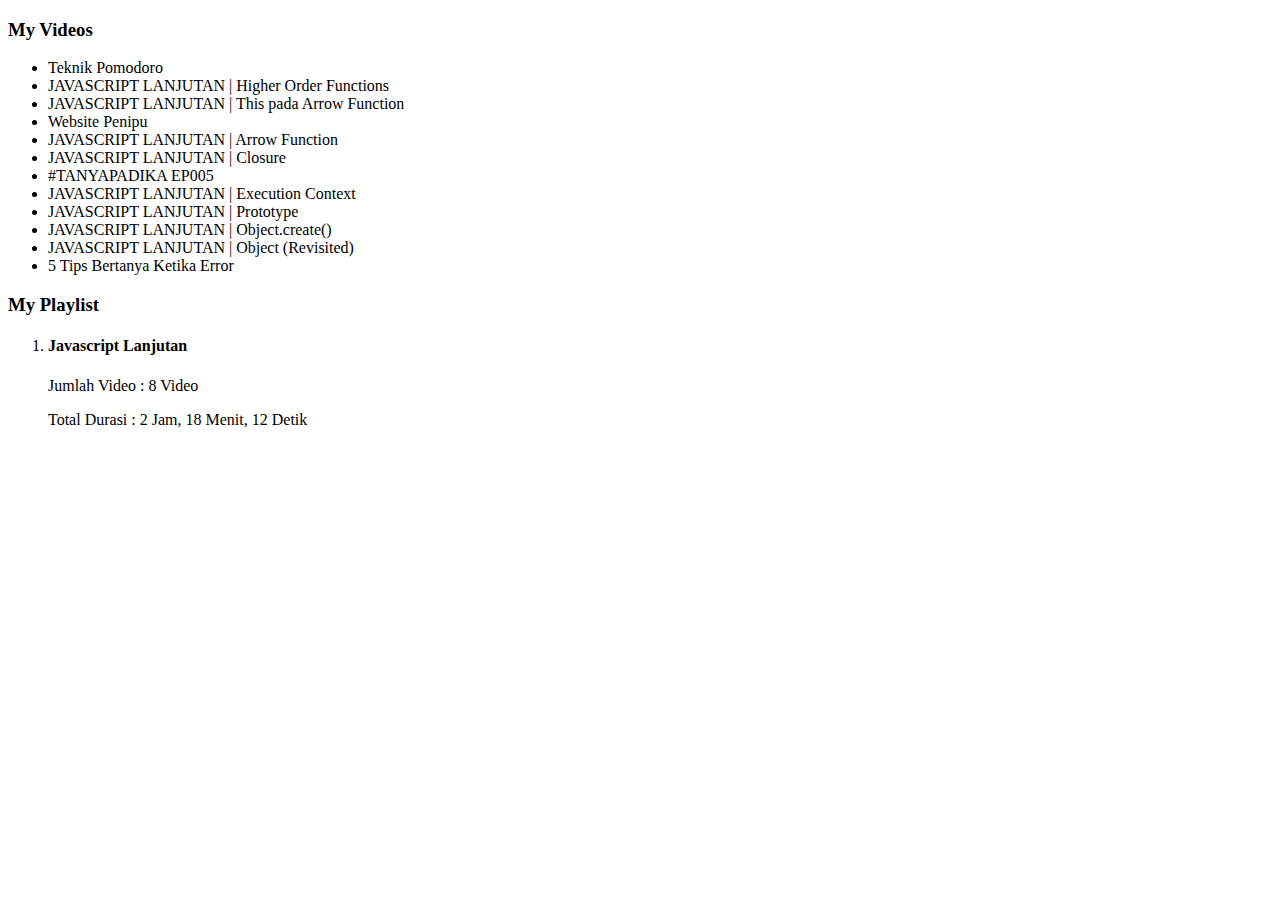
<file: index.html>
<!DOCTYPE html>
<html lang="en">
  <head>
    <meta charset="UTF-8" />
    <meta name="viewport" content="width=device-width, initial-scale=1.0" />
    <meta http-equiv="X-UA-Compatible" content="ie=edge" />
    <title>Filter, Map & Reduce</title>
  </head>

  <body>
    <h3>My Videos</h3>
    <ul>
      <li data-duration="15:27">Teknik Pomodoro</li>
      <li data-duration="11:18">
        JAVASCRIPT LANJUTAN | Higher Order Functions
      </li>
      <li data-duration="21:40">
        JAVASCRIPT LANJUTAN | This pada Arrow Function
      </li>
      <li data-duration="19:38">Website Penipu</li>
      <li data-duration="12:10">JAVASCRIPT LANJUTAN | Arrow Function</li>
      <li data-duration="20:43">JAVASCRIPT LANJUTAN | Closure</li>
      <li data-duration="14:30">#TANYAPADIKA EP005</li>
      <li data-duration="26:38">JAVASCRIPT LANJUTAN | Execution Context</li>
      <li data-duration="17:33">JAVASCRIPT LANJUTAN | Prototype</li>
      <li data-duration="10:39">JAVASCRIPT LANJUTAN | Object.create()</li>
      <li data-duration="17:31">JAVASCRIPT LANJUTAN | Object (Revisited)</li>
      <li data-duration="14:25">5 Tips Bertanya Ketika Error</li>
    </ul>

    <h3>My Playlist</h3>
    <ol>
      <li>
        <h4>Javascript Lanjutan</h4>
        <p>Jumlah Video : <span class="jumlah-video"></span></p>
        <p>Total Durasi : <span class="total-durasi"></span></p>
      </li>
    </ol>

    <script src="js/script3.js"></script>
  </body>
</html>
</file>
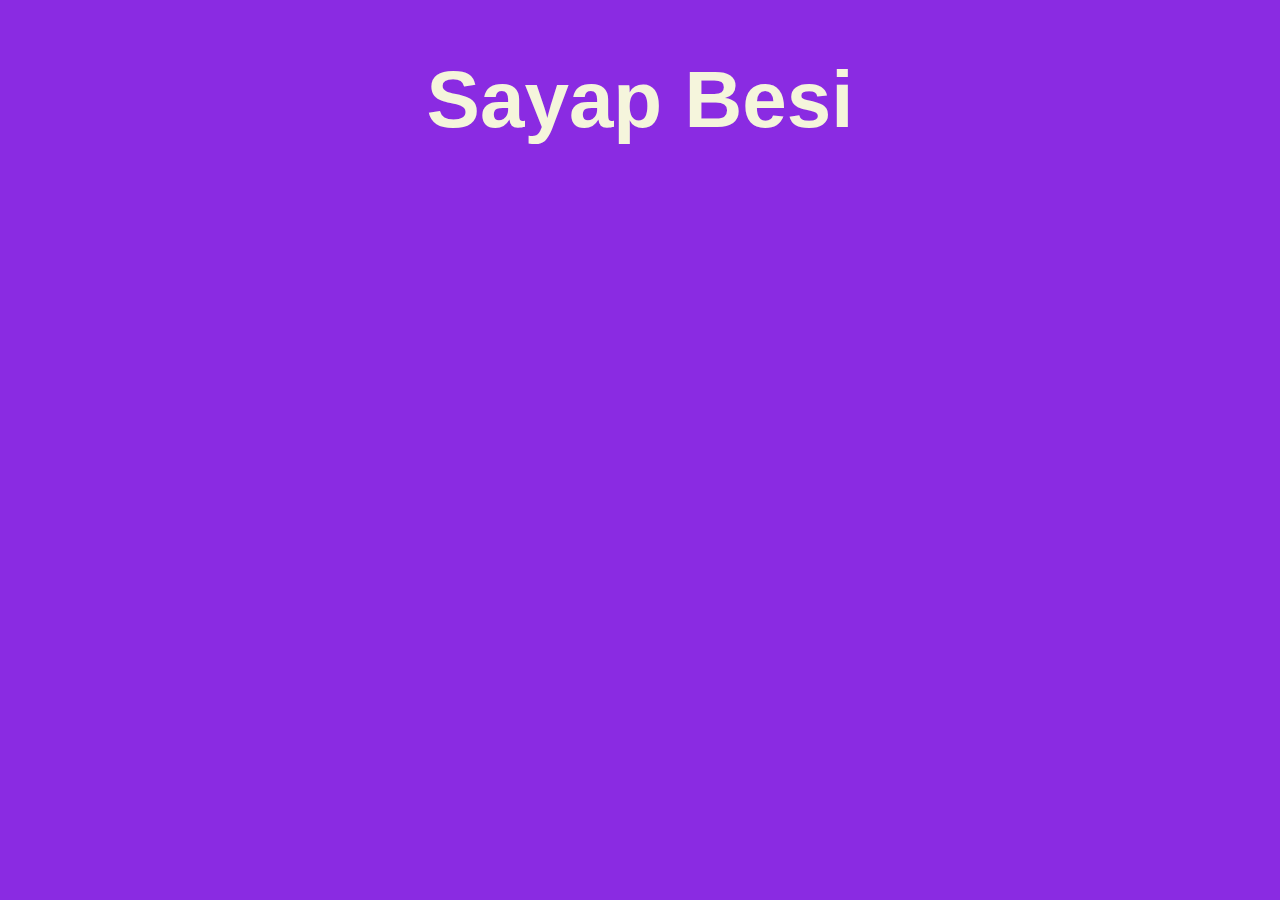
<file: index2.html>
<!DOCTYPE html>
<html lang="en">
  <head>
    <meta charset="UTF-8" />
    <meta name="viewport" content="width=device-width, initial-scale=1.0" />
    <title>Document</title>
    <style>
      .hl {
        background-color: salmon;
      }
      body {
        background-color: blueviolet;
        text-align: center;
      }
      .judul {
        font-family: Arial;
        font-size: 80px;
        color: beige;
      }
      .judul span {
        display: inline-block;
        transition: 0.3s;
        cursor: pointer;
      }
      .judul span:hover {
        transform: scale(2) translateY(-10px);
      }
    </style>
  </head>
  <body>
    <!-- <ul>
      <li class="nama">Lavina</li>
      <li class="nama">Yonanda</li>
      <li class="nama">Kayla</li>
    </ul> -->

    <h1 class="judul">Sayap Besi</h1>
    <script src="js/script6.js"></script>
  </body>
</html>
</file>
